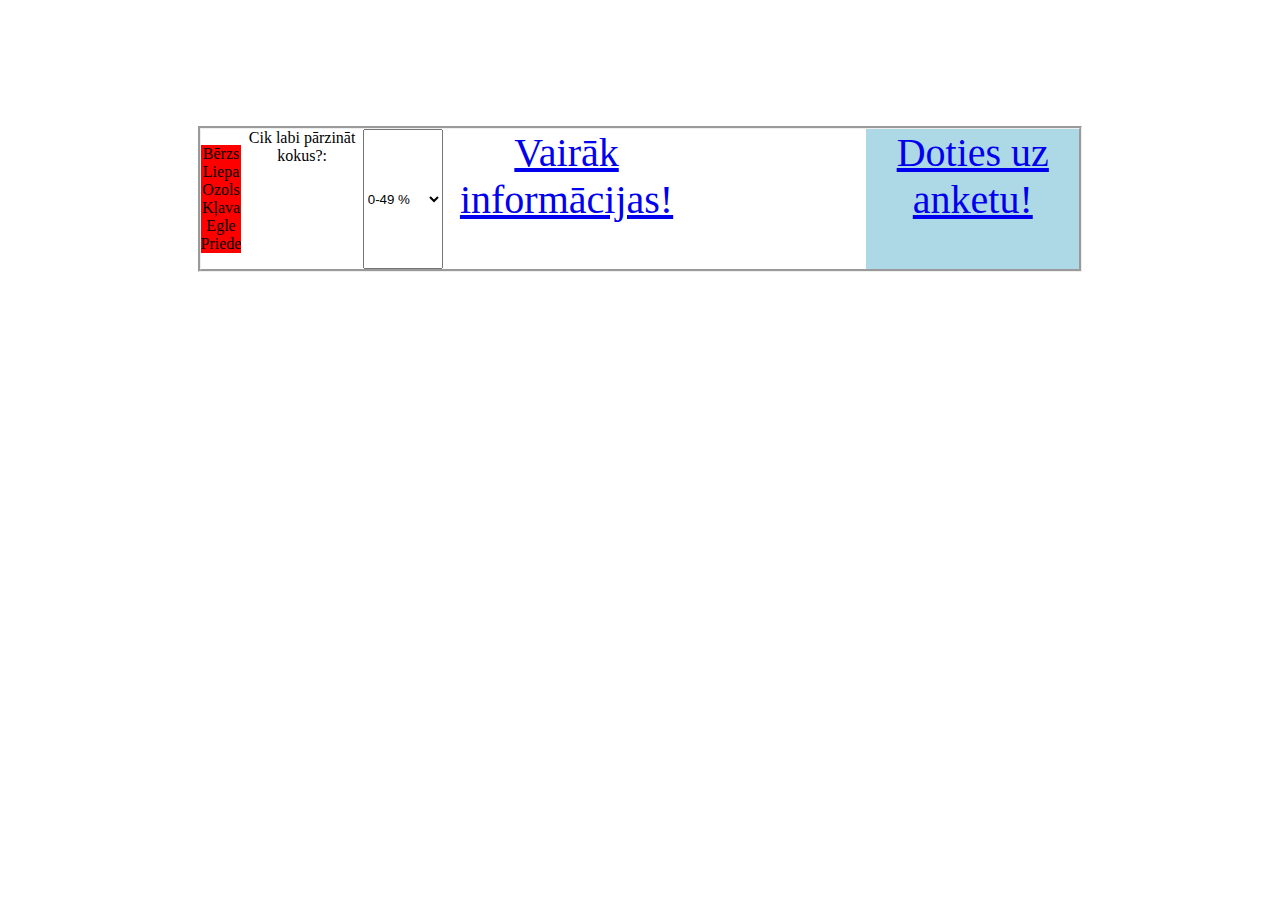
<file: index.html>
<!DOCTYPE html>
<html>
<head>
<title>Koki</title>
  <link rel='stylesheet' type='text/css' media='screen' href='css/style.css'> 
</head>
<body>
   <div class="arejaKatse">
  <p class="p">
    Bērzs <br>
    Liepa <br>
    Ozols <br>
    Kļava <br>
    Egle <br>
    Priede <br>
  </p>
 <label for="vecums">Cik labi pārzināt kokus?:</label>
    	<select name="vecums" >
        	<option value="0-49">0-49 %</option>
        	<option value="50-75">50-75 %</option>
        	<option value="76-100">76-100 %</option>  
    	</select>
     <a class="buton" href="https://lv.wikipedia.org/wiki/Koks">Vairāk informācijas!</a>
  <a class="button" href="indeks.html">Doties uz anketu!</a>
  </div>
</body>
</html>
</file>
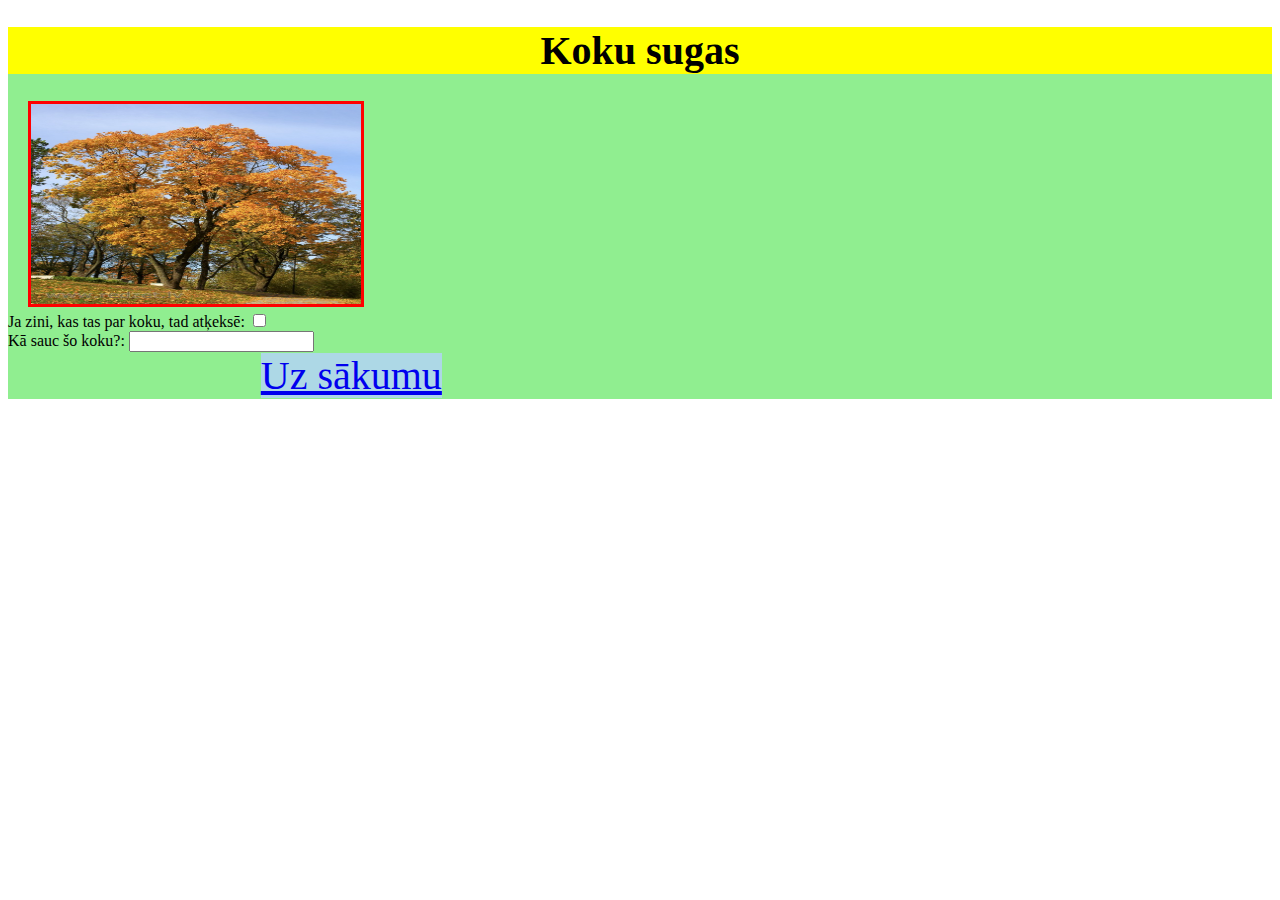
<file: indeks.html>
<!DOCTYPE html>
<html>
<head>
<title>Anketa</title>
  <link rel='stylesheet' type='text/css' media='screen' href='css/style.css'> 
  <div class="areja">
  </head>
<body>
   <h1 class="h"> Koku sugas</h1>
  <img class="attels" src="atteli/A-080-18-LM.jpg" alt="attēls">
  <br>
  <label for="papildus"> Ja zini, kas tas par koku, tad atķeksē:</label>
  <input type="checkbox" name="papildus">
  <br> 
  <label class="iesniegt" for="vards"> Kā sauc šo koku?:</label> 
  <input type="text" name="vards" >
  <br>
  <a class="button" href="index.html">Uz sākumu</a>
  </div>
</body>
</html>
</file>
<file: css/style.css>
.attels{
width: 330px;
 height: 200px;
 margin-left: 20px;
 border-style: solid;
 border-color: red;
}
.arejaKatse{
  border-style: groove;
  text-align: center;
  padding: auto;
  margin: 10% 15% 10% 15%;
 display: flex;
}
.button{
margin-left: 20%;
 font-size: 40px;
 background-color: lightblue;
}
.p{
 border-stye: solid;
 border-color: green;
 background-color: red;
}
.areja{
 background-color: lightgreen;
}
.h{
 font-size: 40px;
 border-stye: solid;
 border-color: yellow;
 background-color: yellow;
 text-align: center
}
.buton{
 font-size: 40px;
}
</file>
